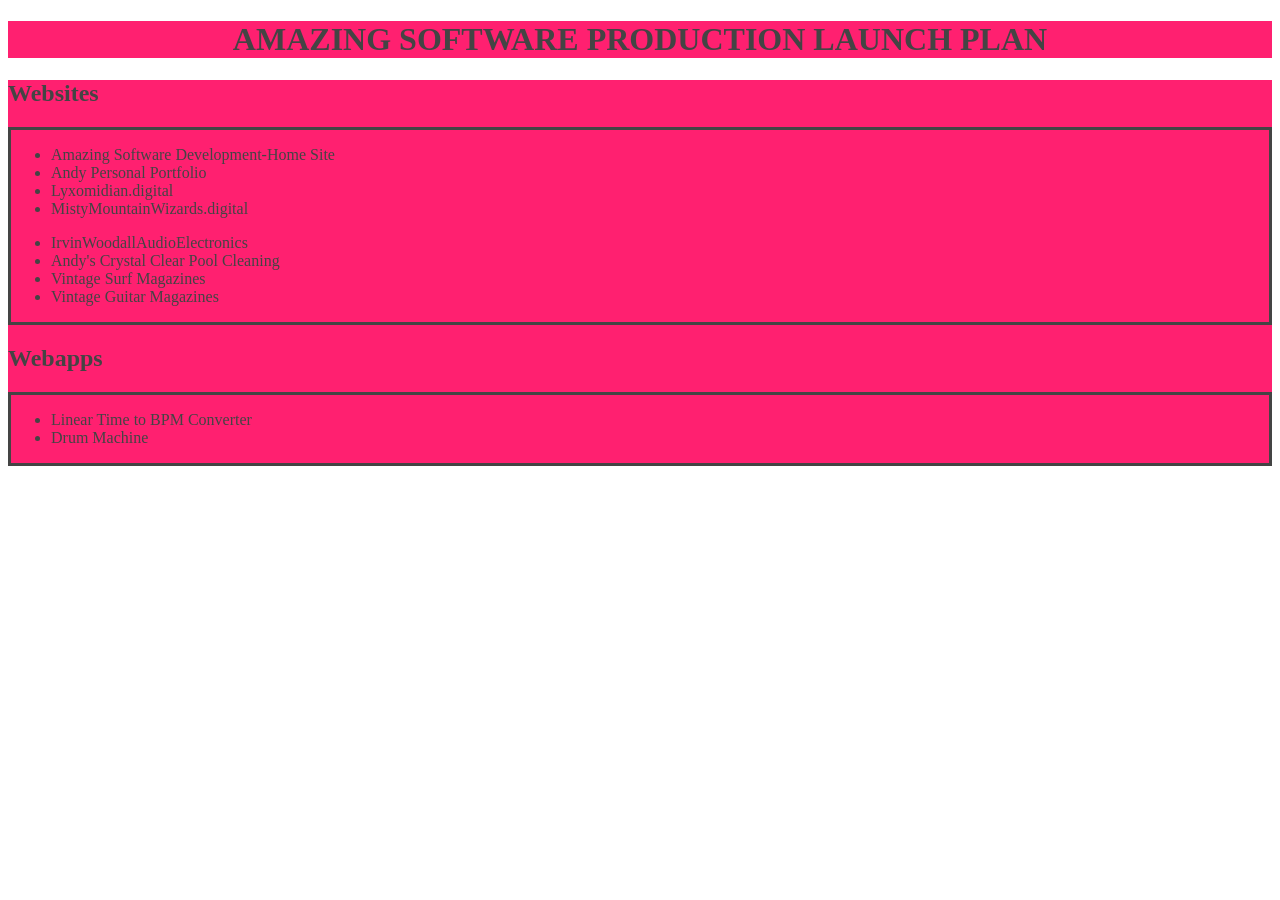
<file: index.html>
<!DOCTYPE html>
<html lang="en">
<head>
    <meta charset="UTF-8">
    <meta name="viewport" content="width=device-width, initial-scale=1.0">
    <title>Amazing Software Production Launch Plan</title>
    <link rel="stylesheet" href="styles.css">
</head>
<body>
    <h1>Amazing Software Production Launch Plan</h1>
    <main>
        <div class="websites">
            <h2>Websites</h2>
            <div class="sites-container">
                <ul>
                    <li>Amazing Software Development-Home Site</li>
                    <li>Andy Personal Portfolio</li>
                    <li>Lyxomidian.digital</li>
                    <li>MistyMountainWizards.digital</li>
                </ul>
                <ul>
                    <li>IrvinWoodallAudioElectronics</li>
                    <li>Andy's Crystal Clear Pool Cleaning</li>
                    <li>Vintage Surf Magazines</li>
                    <li>Vintage Guitar Magazines</li>
                </ul>
            </div>
        </div>
        <div class="webapps">
            <h2>Webapps</h2>
            <div class="apps-container">
                <ul>
                    <li>Linear Time to BPM Converter</li>
                    <li>Drum Machine</li>
                </ul>
            </div>
        </div>
    </main>
</body>
</html>
</file>
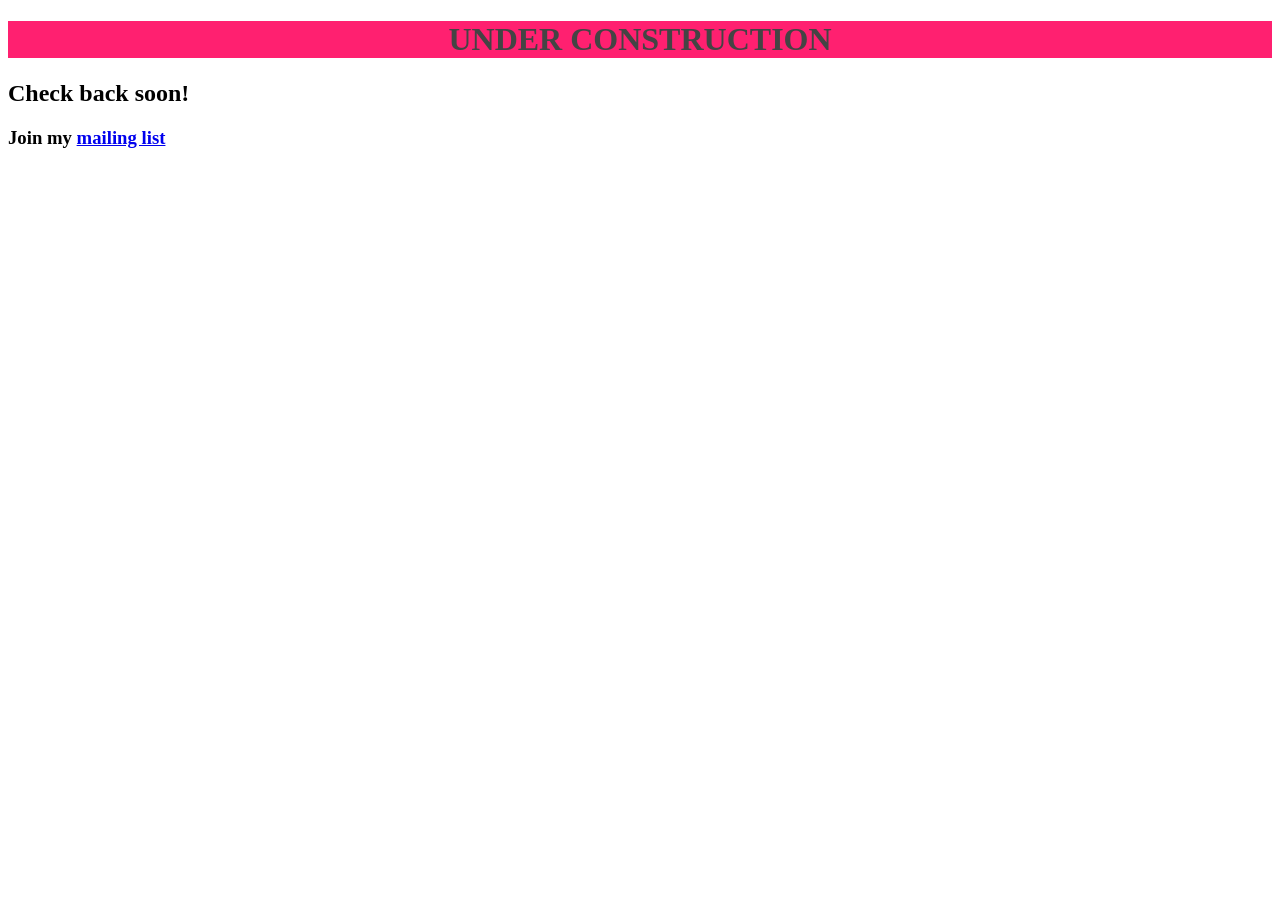
<file: under-construction.html>
<!DOCTYPE html>
<html lang="en">
<head>
    <meta charset="UTF-8">
    <meta name="viewport" content="width=device-width, initial-scale=1.0">
    <title>Under Construction</title>
    <link rel="stylesheet" href="styles.css">
</head>
<body>
    <h1>Under Construction</h1>
    <h2>Check back soon!</h2>
    <h3>Join my <a href="#">mailing list</a></h3>
</body>
</html>
</file>
<file: styles.css>
:root {
    --main-bg-color: #f16e;
    --main-txt-color: #444;
}

h1 {
    background-color: var(--main-bg-color);
    color: var(--main-txt-color);
    text-align: center;
    text-transform: uppercase;
}

main {
    background-color: var(--main-bg-color);
    color: var(--main-txt-color);
}

.sites-container {
    border: 3px solid var(--main-txt-color)
}

.apps-container {
    border: 3px solid var(--main-txt-color);
}
</file>
